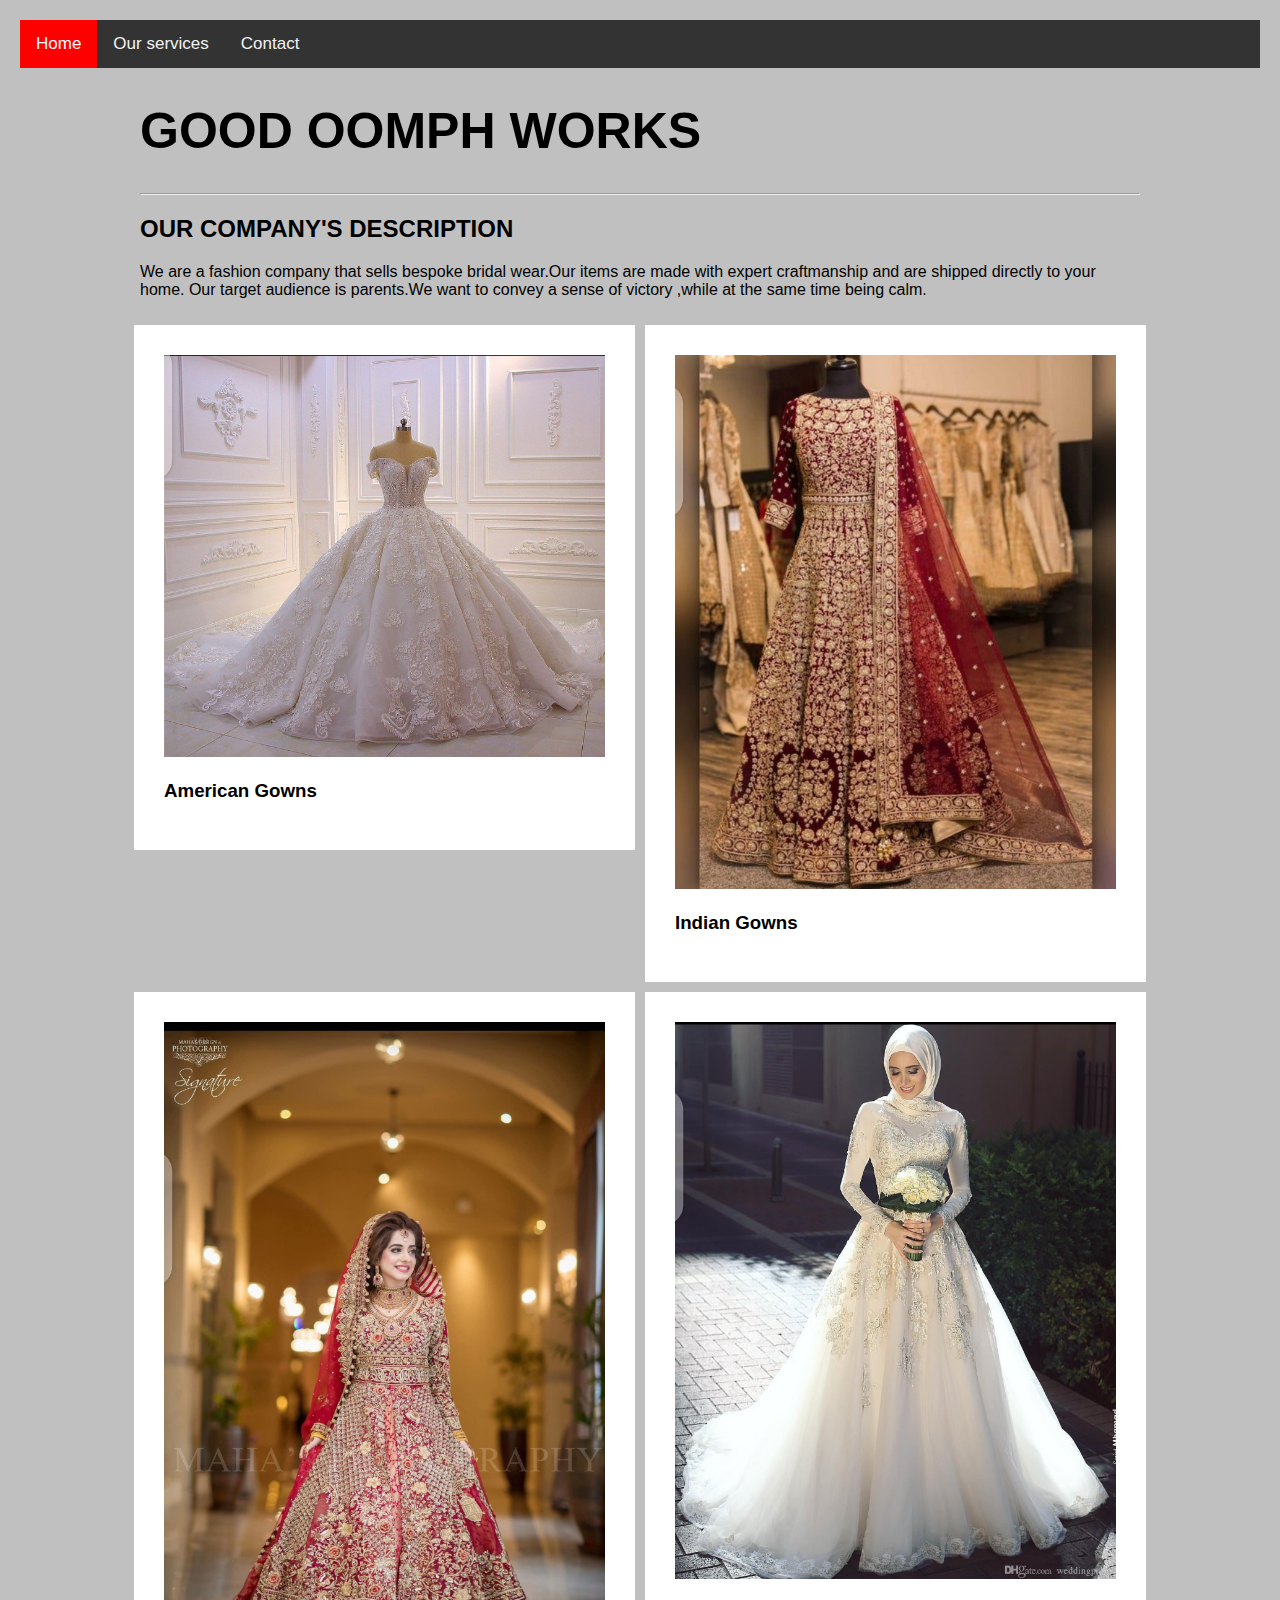
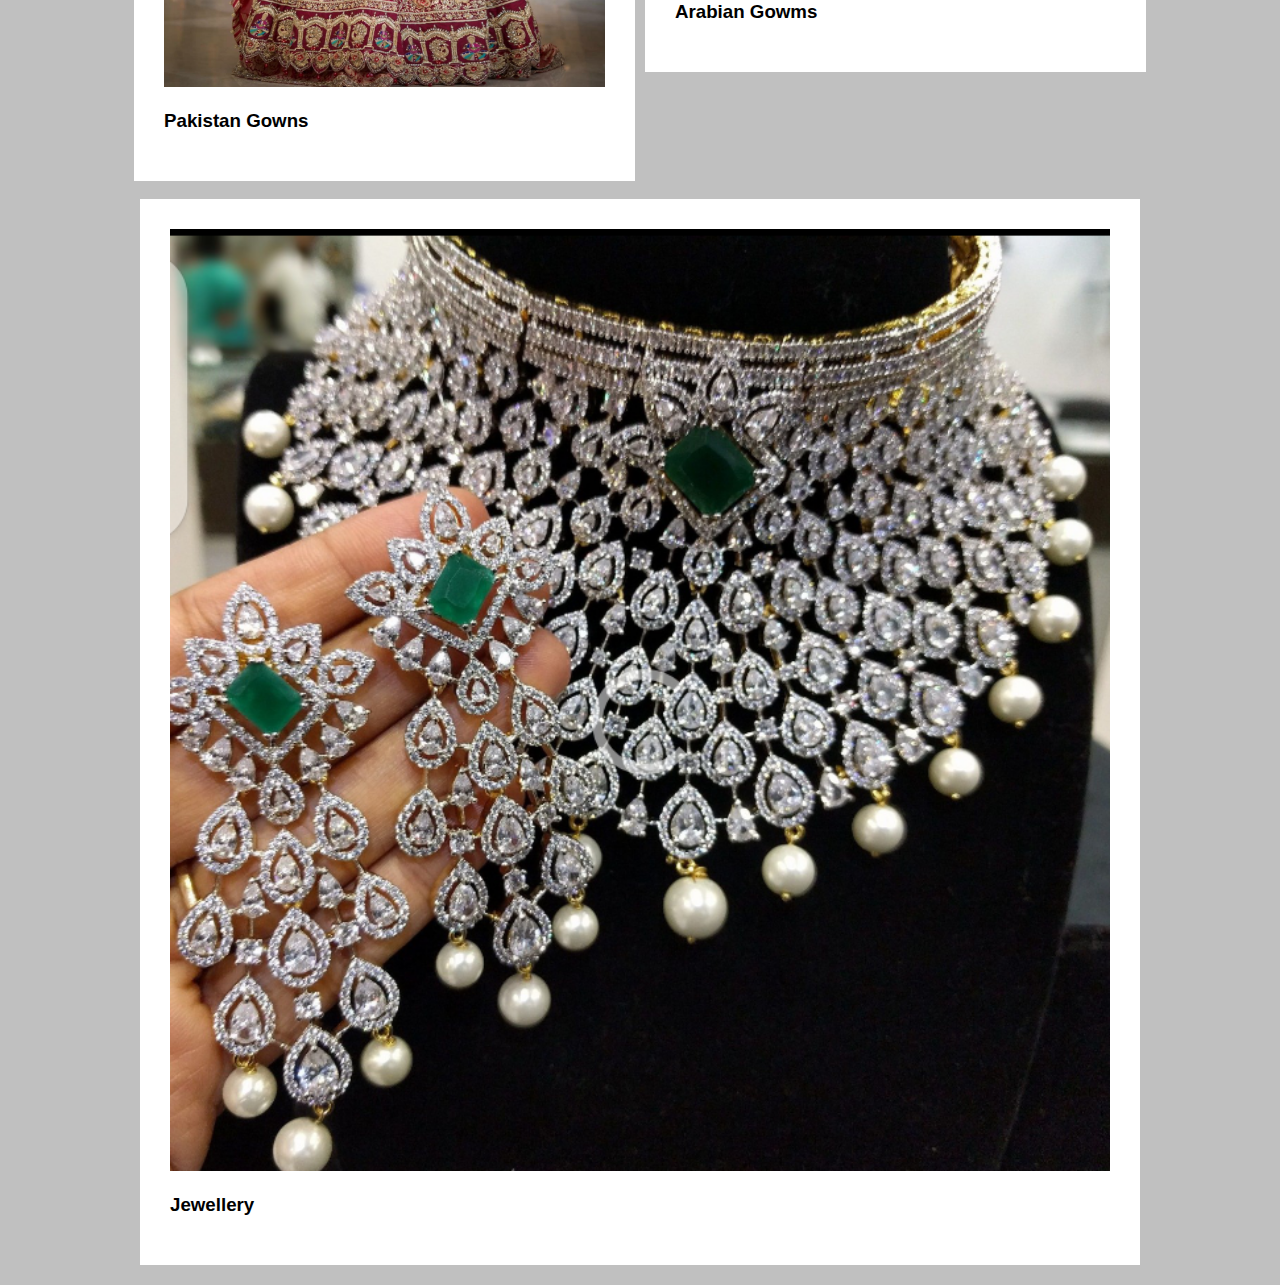
<file: index.html>
<!DOCTYPE html>
<html>
<head>
<meta name="viewport" content="width=device-width, initial-scale=1">
 <link rel="stylesheet" type="text/css" href="css/style.css">
</head>
<body>

 <div class="topnav">
          <a class="active" href="index.html">Home</a>
          <a href="Our services.html">Our services</a>
          <a href="Contact.html">Contact</a>
        </div>

<!-- MAIN (Center website) -->
<div class="main">

<h1>GOOD OOMPH WORKS</h1>
<hr>

<h2> OUR COMPANY'S DESCRIPTION</h2>
<p>We are a fashion company that sells bespoke bridal wear.Our items are made with expert
craftmanship and are shipped directly to your home.
Our target audience is parents.We want to convey a sense of victory ,while at the same time being calm. </p>

<!-- Portfolio Gallery Grid -->
<div class="row">
  <div class="column">
    <div class="content">
      <img src="images/bg3.png" alt="Mountains" style="width:100%">
      <h3>American Gowns</h3>
      <p></p>
    </div>
  </div>
  <div class="column">
    <div class="content">
    <img src="images/pi4.png" alt="Lights" style="width:100%">
      <h3>Indian Gowns</h3>
      <p></p>
    </div>
  </div>
  <div class="column">
    <div class="content">
    <img src="images/a2.png" alt="Nature" style="width:100%">
      <h3>Pakistan Gowns</h3>
      <p></p>
    </div>
  </div>
  <div class="column">
    <div class="content">
    <img src="images/a1.png" alt="Mountains" style="width:100%">
      <h3>Arabian Gowms</h3>
      <p></p>
    </div>
  </div>
<!-- END GRID -->
</div>

<div class="content">
  <img src="images/j1.png" alt="Bear" style="width:100%">
  <h3>Jewellery</h3>
  <p></p>
  <p></p>
</div>

<!-- END MAIN -->
</div>

</body>

<!-- Mirrored from www.w3schools.com/howto/tryit.asp?filename=tryhow_css_portfolio_gallery by HTTrack Website Copier/3.x [XR&CO'2014], Tue, 30 Apr 2019 03:58:08 GMT -->
</html>
</file>
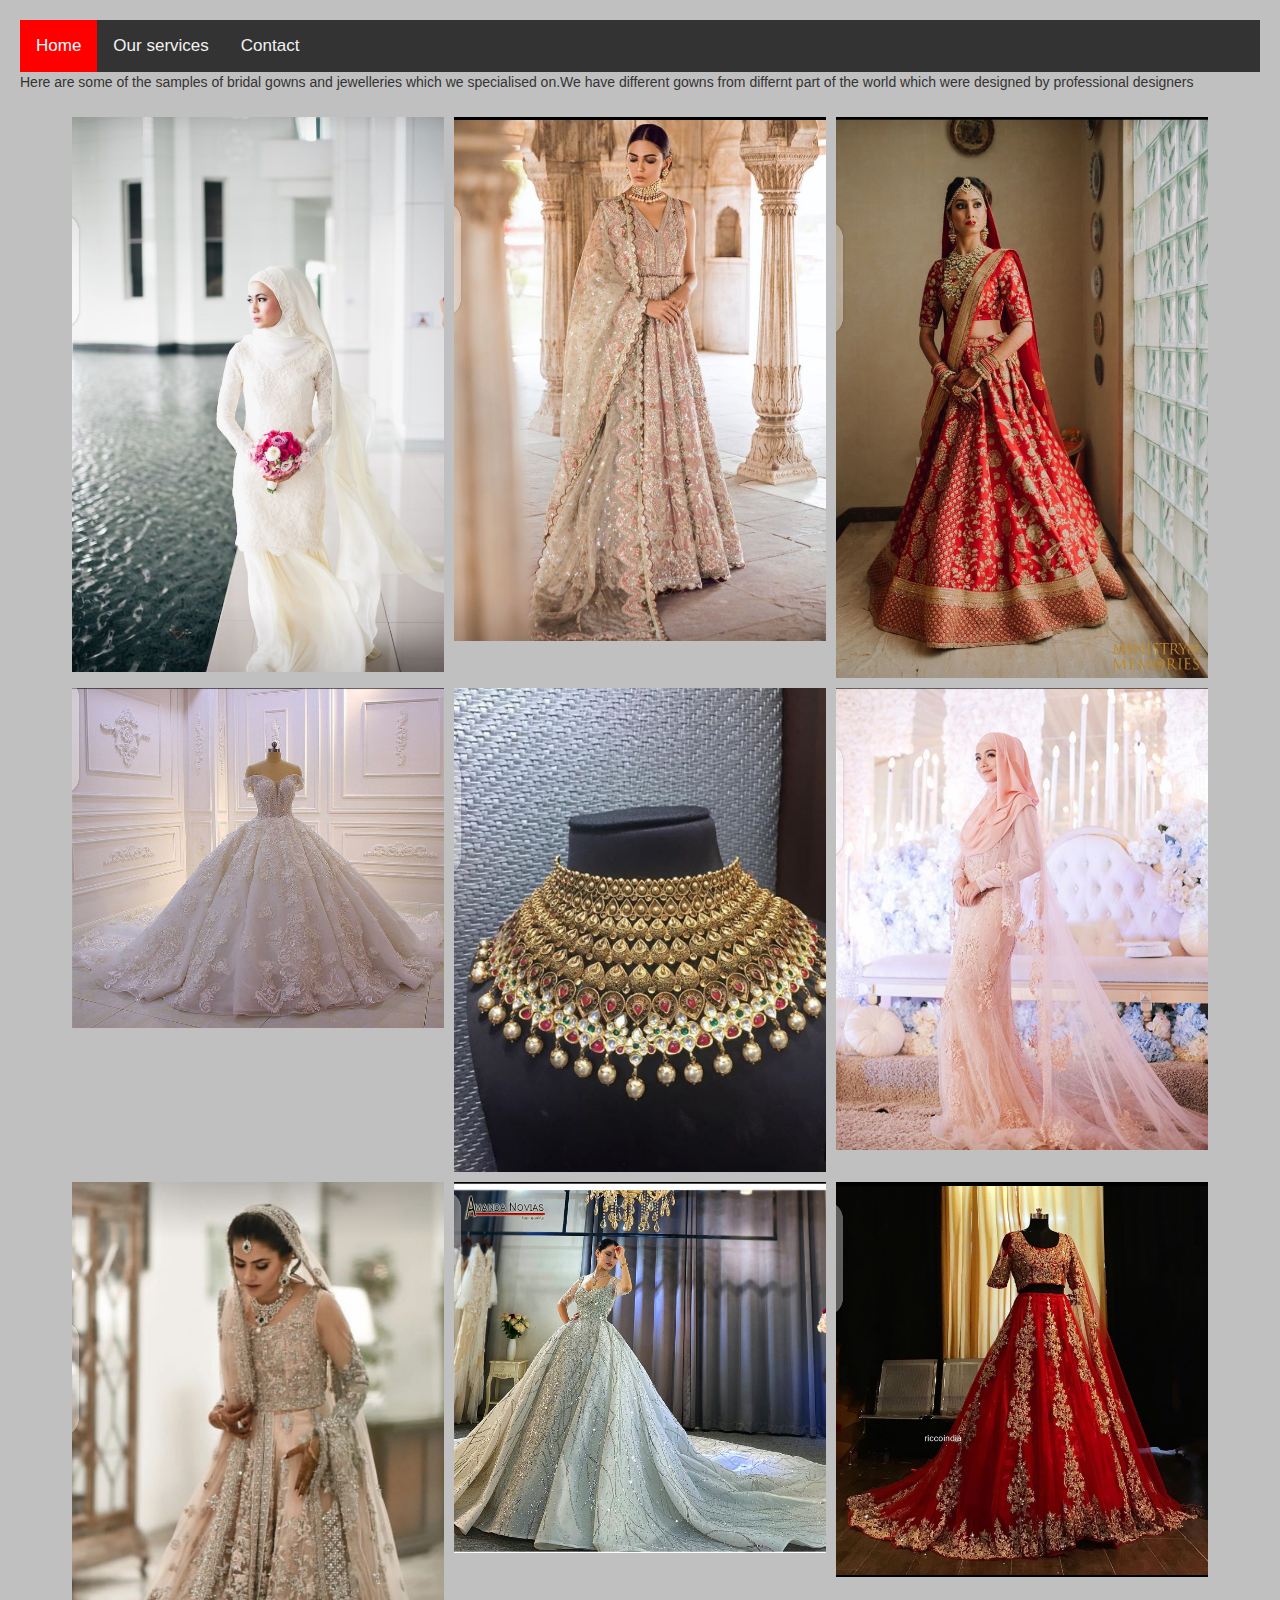
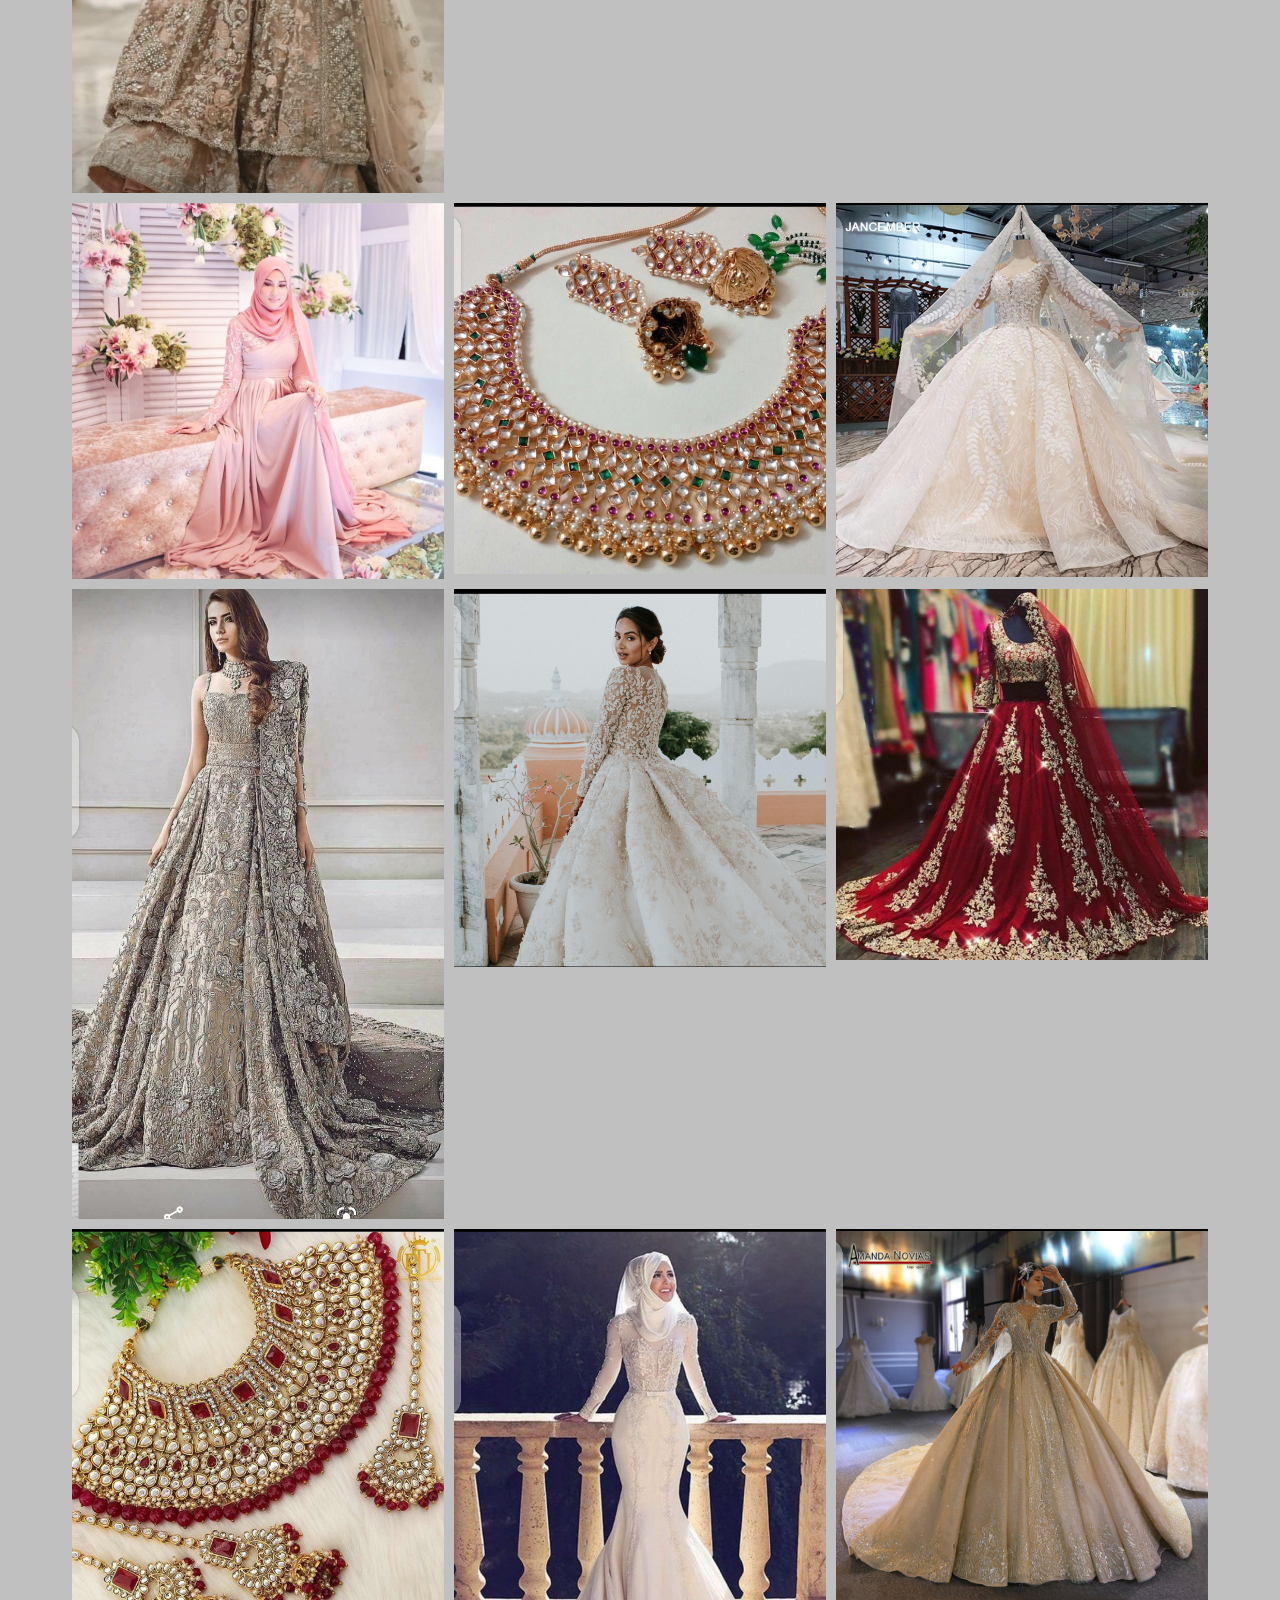
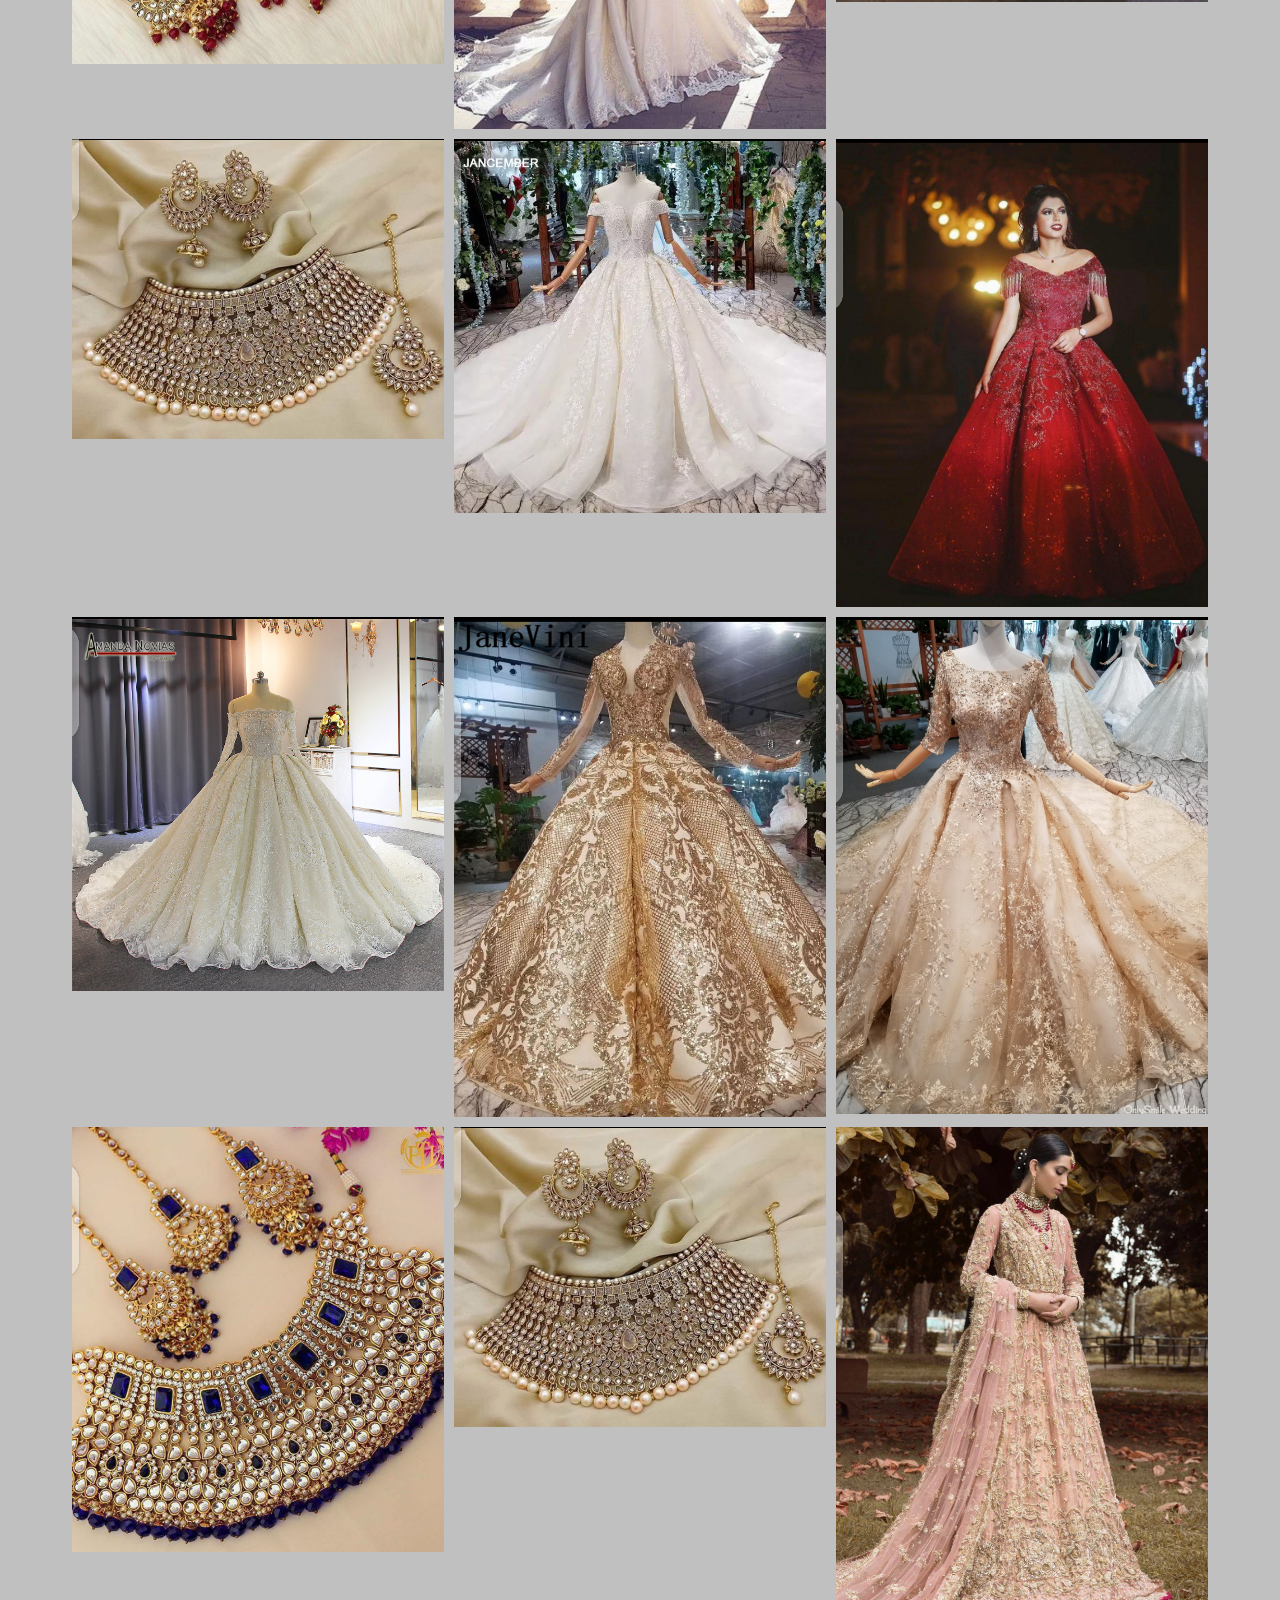
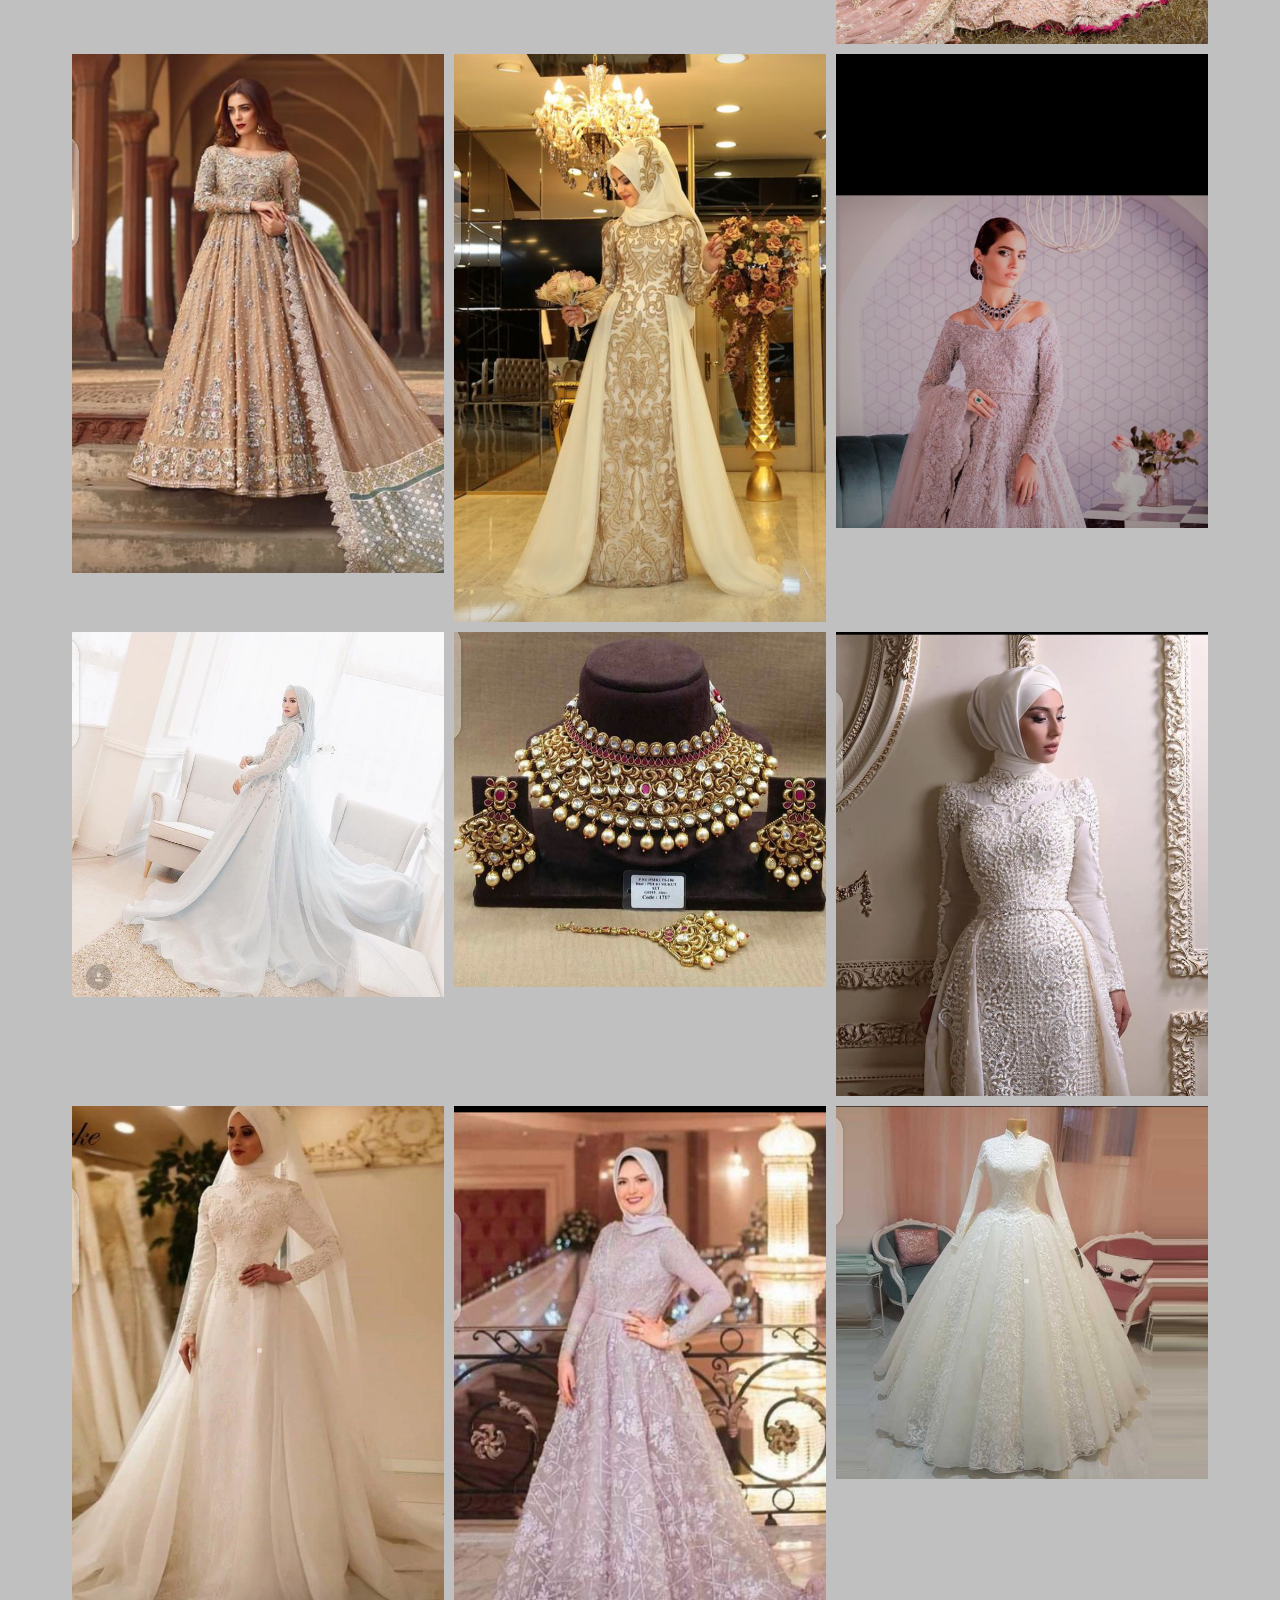
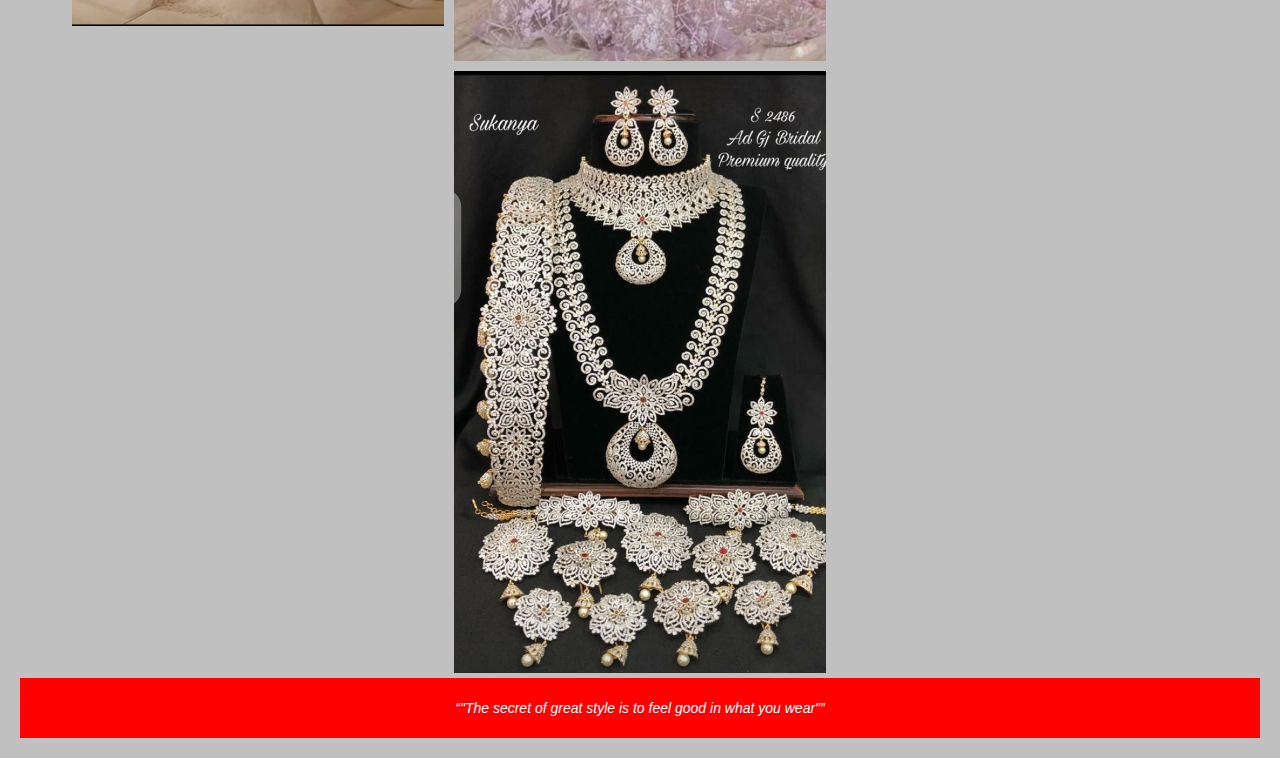
<file: Our services.html>
<!DOCTYPE html>
<html lang="en">
<head>
    <link rel="stylesheet" type="text/css" href="css/bootstrap.css">
    <link rel="stylesheet" type="text/css" href="css/style.css">
    <meta charset="UTF-8">
    <meta name="viewport" content="width=devie-width, initial-scale=1.0">
    <title>Document</title>
</head>
<body>
   
          <div class="topnav">
          <a class="active" href="index.html">Home</a>
          <a href="Our services.html">Our services</a>
          <a href="Contact.html">Contact</a>
        </div>
  

  <section class="others">
        <div class="title">
            <p>Here are some of the samples of bridal gowns and jewelleries which we specialised on.We have different gowns from differnt part of the world which were designed by professional designers</p>
        </div>
        <div class="portfolio">
          <div class="item">
            <img src="images/a3.png">
            <div class="action">
            </div>
          </div>
          <div class="item">
            <img src="images/pi7.png">
            <div class="action">
            </div>
          </div>
          <div class="item">
            <img src="images/pi1.png">
            <div class="action">
            </div>
          </div>
          <div class="item">
            <img src="images/bg3.png">
            <div class="action">
            </div>
          </div>
          <div class="item">
            <img src="images/j3.png">
            <div class="action">
            </div>
          </div>
          <div class="item">
            <img src="images/a4.png">
            <div class="action">
            </div>
          </div>
          <div class="item">
            <img src="images/pi6.png">
            <div class="action">
            </div>
          </div>
          <div class="item">
            <img src="images/bg4.png">
            <div class="action">
            </div>
          </div>
          <div class="item">
            <img src="images/pi2.png">
            <div class="action">
            </div>
          </div>
          <div class="item">
            <img src="images/a5.png">
            <div class="action">
            </div>
          </div>
          <div class="item">
            <img src="images/j2.png">
            <div class="action">
            </div>
          </div>
          <div class="item">
            <img src="images/bg12.png">
            <div class="action">
            </div>
          </div>
          <div class="item">
            <img src="images/pi9.png">
            <div class="action">
            </div>
          </div>

          <div class="item">
            <img src="images/bg13.png">
            <div class="action">
            </div>
          </div>

 <div class="item">
            <img src="images/pi3.png">
            <div class="action">
            </div>
          </div>
 <div class="item">
            <img src="images/j4.png">
            <div class="action">
            </div>
          </div>
 <div class="item">
            <img src="images/j10.png">
            <div class="action">
            </div>
          </div>
 <div class="item">
            <img src="images/bg5.png">
            <div class="action">
            </div>
          </div>
 <div class="item">
            <img src="images/j7.png">
            <div class="action">
            </div>
          </div>
 <div class="item">
            <img src="images/bg9.png">
            <div class="action">
            </div>
          </div>
 <div class="item">
            <img src="images/bg2.png">
            <div class="action">
            </div>
          </div>
 <div class="item">
            <img src="images/bg8.png">
            <div class="action">
            </div>
          </div>
 <div class="item">
            <img src="images/bg6.png">
            <div class="action">
            </div>
          </div>
 <div class="item">
            <img src="images/bg7.png">
            <div class="action">
            </div>
          </div>
 <div class="item">
            <img src="images/j5.png">
            <div class="action">
            </div>
          </div>
 <div class="item">
            <img src="images/j7.png">
            <div class="action">
            </div>
          </div>
 <div class="item">
            <img src="images/pi5.png">
            <div class="action">
            </div>
          </div>
 <div class="item">
            <img src="images/pi8.png">
            <div class="action">
            </div>
          </div>
 <div class="item">
            <img src="images/s1.png">
            <div class="action">
            </div>
          </div>
 <div class="item">
            <img src="images/j11.png">
            <div class="action">
            </div>
          </div>
 <div class="item">
            <img src="images/s3.png">
            <div class="action">
            </div>
          </div>

 <div class="item">
            <img src="images/j8.png">
            <div class="action">
            </div>
          </div>
 <div class="item">
            <img src="images/s4.png">
            <div class="action">
            </div>

          </div> <div class="item">
            <img src="images/s2.png">
            <div class="action">
            </div>
          </div>

 <div class="item">
            <img src="images/s5.png">
            <div class="action">
            </div>
          </div>

 <div class="item">
            <img src="images/s6.png">
            <div class="action">
            </div>
          </div>

 <div class="item">
            <img src="images/j9.png">
            <div class="action">
            </div>
          </div>


        </div>

<div class="footer">
  <!--<h6>"The secret of great style is to feel good in what you wear"</h6>-->
 <q>"The secret of great style is to feel good in what you wear"</q>
</div>





    <script src="js/main.js"></script>
</body>
</html>
</file>
<file: css/style.css>
body {
  margin: 0;
  font-family: Arial, Helvetica, sans-serif;
}

.topnav {
  overflow: hidden;
  background-color: #333;
}

.topnav a {
  float: left;
  color: #f2f2f2;
  text-align: center;
  padding: 14px 16px;
  text-decoration: none;
  font-size: 17px;
}

.topnav a:hover {
  background-color: #ddd;
  color: black;
}

.topnav a.active {
  background-color: red;
  color: white;
}


* {
  box-sizing: border-box;
}

body {
  background-color: silver;
  padding: 20px;
  font-family: Arial;
}


/* Center website */
.main {
  max-width: 1000px;
  margin: auto;
}

h1 {
  font-size: 50px;
  word-break: break-all;
}

.row {
  margin: 8px -16px;
}

/* Add padding BETWEEN each column */
.row,
.row > .column {
  padding: 5px;
}

/* Create four equal columns that floats next to each other */
.column {
  float: left;
  width: 50%;
}

/* Clear floats after rows */ 
.row:after {
  content: "";
  display: table;
  clear: both;
}

/* Content */
.content {
  background-color: white;
  padding: 30px;
}

/* Responsive layout - makes a two column-layout instead of four columns */
@media screen and (max-width: 900px) {
  .column {
    width: 50%;
  }
}

/* Responsive layout - makes the two columns stack on top of each other instead of next to each other */
@media screen and (max-width: 600px) {
  .column {
    width: 100%;
  }
}


.contact{
    position:relative;
    width: 100%;
    margin-top: 30px;
    display: flex;
    justify-content:space-between;
    align-items: flex-start;
    
    }
    .contact-form{
        position: relative;
        background-color: white;
        padding: 40px 40px 20px;
        margin-right: 20px;
        width: 800px;
    }
    .contact-form form{
        width: 100%;
    }
    .contact-form .row{
       width: 100%;
        display: flex;

    }
    .contact-form .fullinput{
        width: 100%;
        margin: 0 30px;
    }
    .contact-form .row input, 
    .contact-form .row textarea{
        position: relative;
        border: none;
        border-bottom: solid;
        color: #111;
        background: transparent;
        width: 100%;
        padding:  10px;
        outline: none;
        font-size: 16px;
        font-weight: 400;
        margin: 10px 0;
        resize: none;
    }
    .contact-form .row textarea{
        height: 100px;
    }
    .contact-form .row input[type='submit']{
        background-color: black;
        color: red;
        text-transform: uppercase;
        letter-spacing: 2px;
        border: 0;
        margin: 0;
        font-weight: 400;
        cursor: pointer;
        border-radius: 40px;
        width: 50%;

    }
    .contact-info{
        width: 350px;
        background: white;
        padding: 80px 40px 50px;
    }
    .contact-info .info-box{
        display: flex;
        align-items: flex-start;
        margin-bottom: 50px;
    }
    .contact-info .info-box .details a{
        color: #111;
    }
    .contact-info .info-box .contact-icon{
        width: 20px;
        margin-right: 40px;
    }

    .portfolio {
      display: flex;
      flex-wrap: wrap;
      justify-content: center;
      margin-top: 20px;
  }
  .portfolio .item{
      position: relative;
      width: 30%;
      height: 50%;
  margin: 5px;
  }
  .portfolio .item img{
      width: 100%;
      height: 100%;
  }
  .portfolio .item .action{
      position: absolute;
      top: 0;
      left: 0;
      width: 100%;
      height: 100%;
      background: rgb(0, 0,0, 0);
      display: flex;
      justify-content: center;
      align-items: center;
      opacity: 0;
      transition: 0.5%;
  }
  .portfolio .item:hover .action {
      opacity: 1;
  
  }
  .portfolio .item .action a{
      color: white;
      display: inline-block;
      text-decoration: none;
      border: 1px solid white;
      padding: 5px 15px;
  }
  


/* Footer */
.footer {
  padding: 20px;
  text-align: center;
  background: red;
font-style: italic;
font-weight: lighter;
color: white;
width: 100%;
display: flex;
align-content: center;
justify-content: center;
}
</file>
